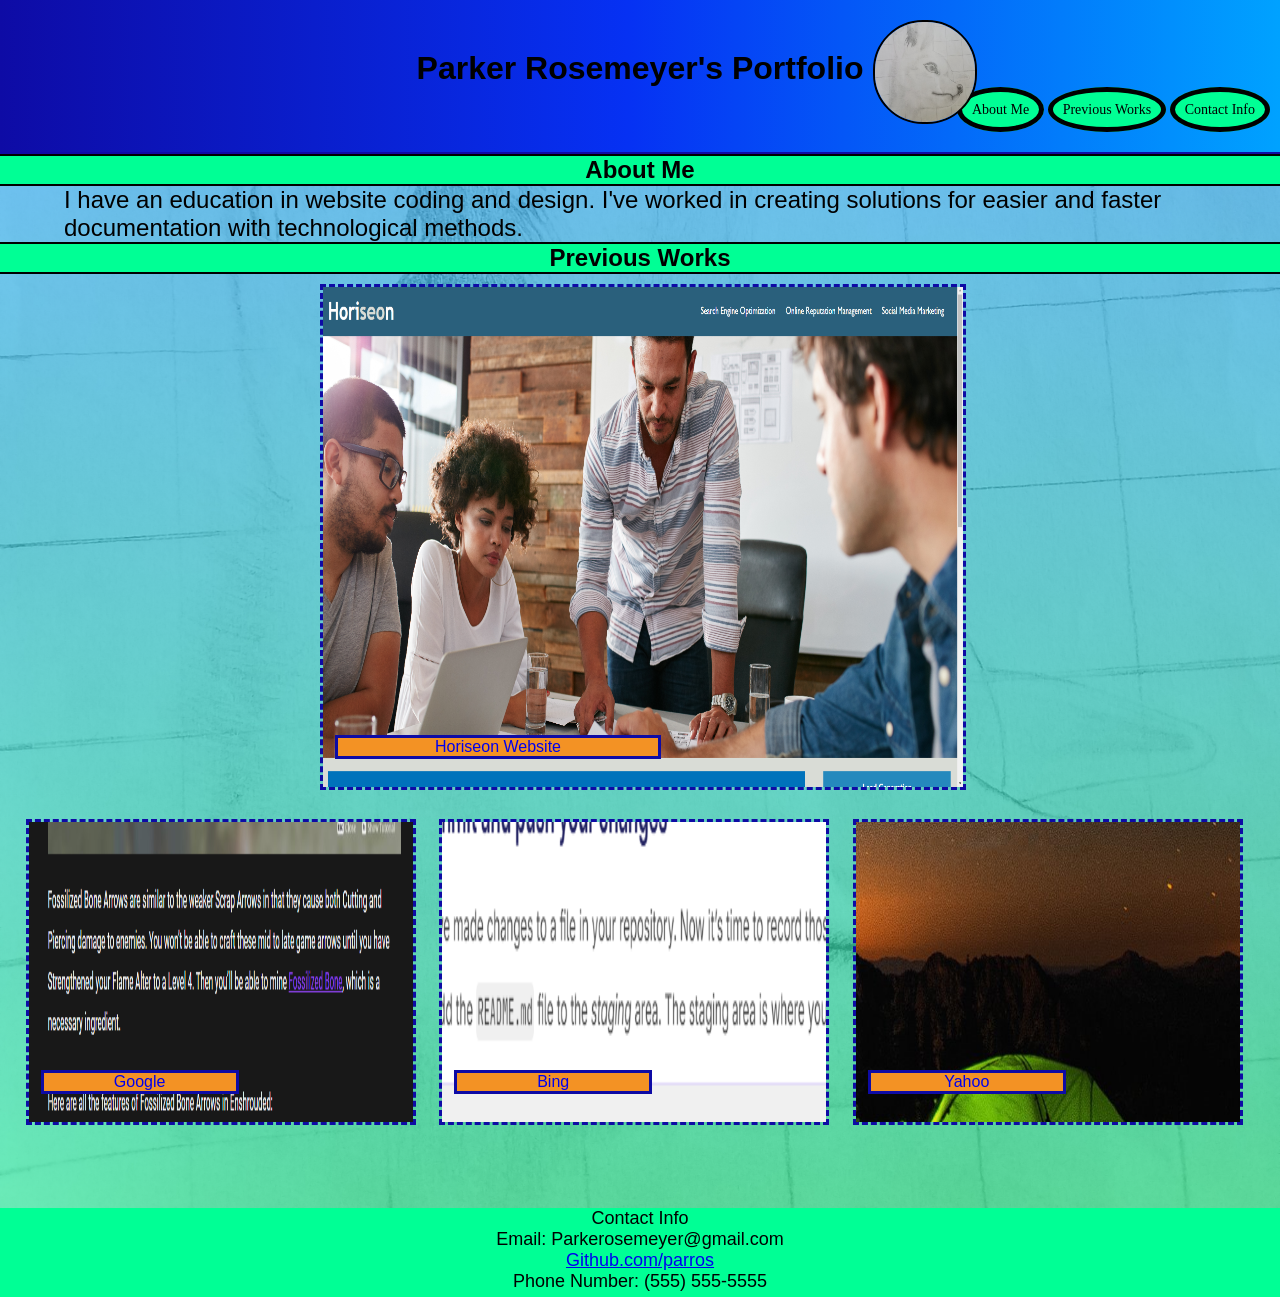
<file: index.html>
<!DOCTYPE html>
<html lang="en">
<head>
    <meta charset="UTF-8">
    <meta name="viewport" content="width=device-width, initial-scale=1.0">
    <link rel="stylesheet" href="css/style.css">
    <title>Parker's Portfolio</title>
</head>
<body>
  
    <header>
        <h1>Parker Rosemeyer's Portfolio<img src="css/avatar_image.jpg" alt="Fennic Fox Drawing" width="100" height="100" id="avatar_image"></h1>
        <nav>
            <a href="#about_me">About Me</a>
            <a href="#previous_works">Previous Works</a>
            <a href="#contact">Contact Info</a>
        </nav>
    </header>

    <section>
        <h2 id="about_me" class="section_title">About Me</h2>
        <article>
            <p id="about_me_text">I have an education in website coding and design. I've worked in creating solutions for easier and faster documentation with technological methods.</p>
        </article>

        <h2 id="previous_works" class="section_title">Previous Works</h2>
        <article id="first_work" class="works">
        <a href="https://parros.github.io/homework_1_code_clean-up/#social-media-marketing" target="_blank"><img src="css/horiseon_website.png" alt="Horiseon Website"> <p class="img_titles">Horiseon Website</p></a>
        </article>

        <article class="works">
            <a href="https://google.com" target="_blank"><img src="css/google_image.png" alt="Google Website"> <p class="img_titles">Google</p></a>
        </article>

        <article class="works">
            <a href="https://bing.com" target="_blank"><img src="css/bing_image.png" alt="Google Website"> <p class="img_titles">Bing</p></a>
        </article>

        <article class="works">
            <a href="https://yahoo.com" target="_blank"><img src="css/yahoo_image.png" alt="Google Website"><p class="img_titles">Yahoo</p></a> 
    </section>

    <footer>
        <p id="contact">Contact Info<br>
        Email: Parkerosemeyer@gmail.com<br>
        <a href="https://github.com/parros" target="_blank">Github.com/parros</a><br>
        Phone Number: (555) 555-5555
        </p>
    </footer>
   
</body>
</html>
</file>
<file: css/style.css>
* {
    margin: 0;
}

:root {
    --primary_color: rgb(0, 162, 255);
    --secondary_color: rgb(0, 255, 149);
    --tertiary_color: rgb(243, 146, 36);
    --link_borders: rgb(14, 11, 165);
    --font_fam: 'Franklin Gothic Medium', 'Arial Narrow', Arial, sans-serif
}

header {
    padding: 50px 0 65px 0;
    background: linear-gradient(90deg, var(--link_borders) 0%, rgb(6, 49, 243) 49%, var(--primary_color) 100%);
}

h1 {
    position: relative;
    text-align: center;
    font-family: var(--font_fam);
}

#avatar_image {
    position: absolute;
    border-radius: 50px;
    margin-top: -30px;
    margin-left: 10px;
    border: 2px solid black;
    filter: brightness(90%);
}

nav {
    font-family: fantasy;
    float: right;
    margin-right: 10px;
    margin-top: 15px;
    font-size: 14PX;
}

nav a {
    color: black;
    text-decoration: none;
    border: 5px solid black;
    padding: 10px;
    border-radius: 50%;
    background-color: var(--secondary_color);
}

nav a:hover {
    background-color: var(--tertiary_color);
}

section {
    border-top: 2px solid var(--link_borders);
    background-image: linear-gradient(rgba(0, 162, 255, 0.5), rgba(0, 255, 149, 0.5)), url(avatar_image.jpg);
    background-color: var(--primary_color);
    background-size: 100%;
    background-position: center;
    padding-bottom: 5%;
}

h2 {
    text-align: center;
    background-color: var(--secondary_color);
    border-top: 2px solid black;
    border-bottom: 2px solid black;
    font-family: var(--font_fam);
}

p {
    font-family: var(--font_fam);
}

#about_me_text {
    padding: 0 5%;
    font-size: 24px;
}

.works {
    margin: .75 15%;
    margin-left: 2%;
    width: 30%;
    height: 300px;
    display: inline-block;
    position: relative;
    padding-bottom: 2%;
}

#first_work {
    width: 50%;
    height: 500px;
    margin: .75% 25%;
}

.works img {
    border: 3px dashed var(--link_borders);
    width: 100%;
    height: 100%;
}

.works img:hover {
    border: 3px dashed var(--tertiary_color);
}

.img_titles {
    text-align: center;
    border: 3px solid var(--link_borders);
    background-color: var(--tertiary_color);
    position: absolute;
    bottom: 15px;
    left: 15px;
    bottom: 50px;
    width: 50%;
}

.works:hover .img_titles {
    background-color: var(--secondary_color);
}

footer {
    text-align: center;
    background-color: var(--secondary_color);
    font-size: 18px;
    padding-bottom: 5px;
}

@media (max-width: 1275px) {
    header {
        padding-bottom: 100px;
    }
    nav {
        margin-top: 65px;
    }
    .works {
        height: 250px;
        width: 45%
    }
    #first_work {
        height: 400px;
        width: 55%;
    }
}
 
@media (max-width: 700px) {
    header {
        padding-bottom: 115px;
    }
    h1{
        text-align: left;
        padding-right: 150px;
    }
    nav {
        margin-top: 80px;
    }
    #avatar_image {
        position: relative;
        margin: 10px 200px 0 0;
    } 
    .works {
        height: 200px;
        width: 60%;
        margin: .75% 20%;
        }
    #first_work {
        height: 300px;
        width: 60%;
        margin: .75% 20%;
    }
}
</file>
